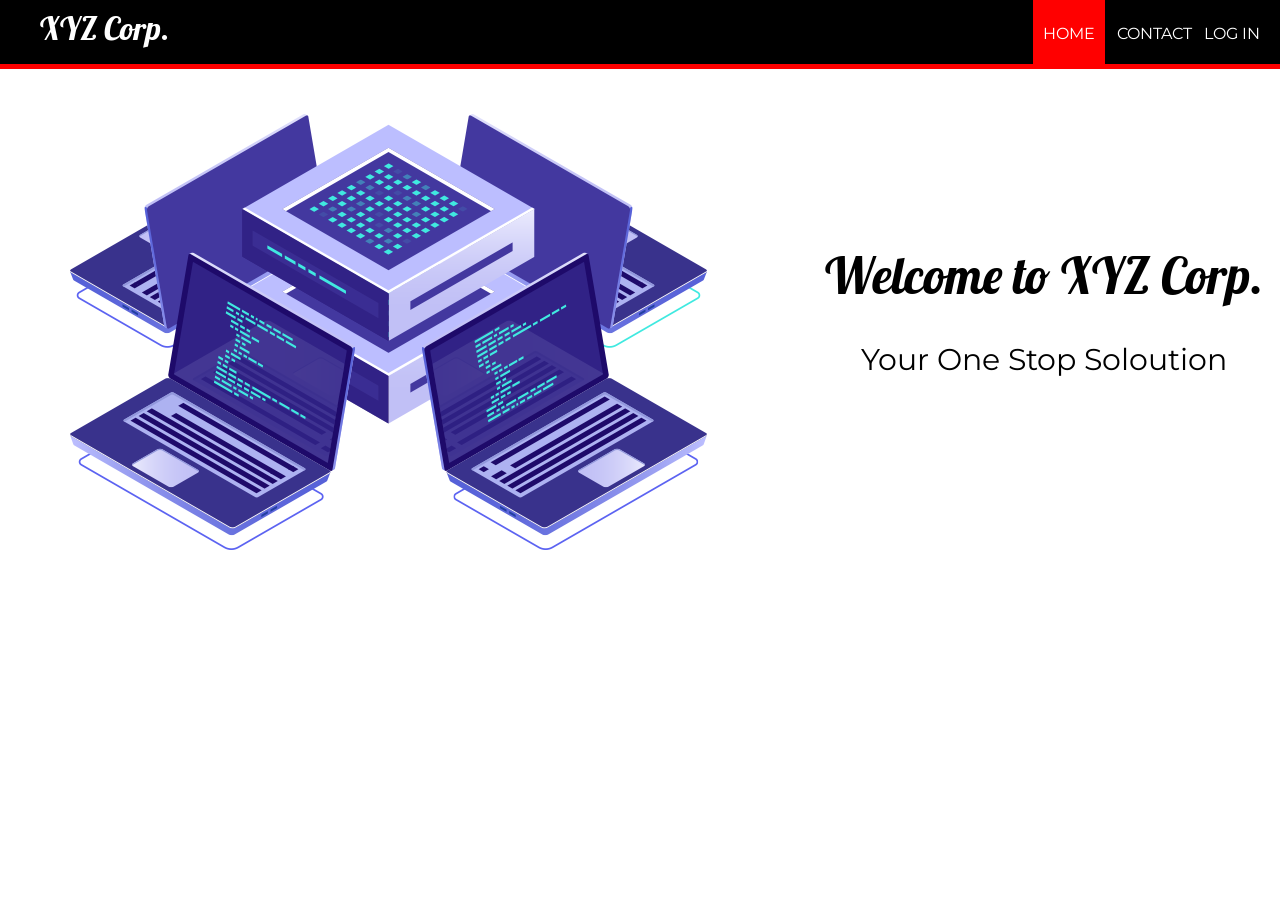
<file: index.html>
<!DOCTYPE html>

<html>
<head>
	<title>XYZ Corporation</title>
	<link href="https://fonts.googleapis.com/css?family=Lobster|Montserrat" rel="stylesheet">
	<link rel="stylesheet" type="text/css" href="styleindex.css">
</head>
<body>
	<header>
		<nav>
			<h1>XYZ Corp.</h1>
			<ul id="navli">
				<li><a class="homered" href="index.html">HOME</a></li>
				<li><a class="homeblack" href="contact.html">CONTACT</a></li>
				<li><a class="homeblack" href="elogin.html">LOG IN</a></li>
			</ul>
		</nav>
	</header>
	
	<div class="divider"></div>
	<div id="divimg">
		
	</div>

	
	<img src="hero-banner.png" style="float: left; margin-right: 100px; margin-top: 35px; margin-left: 70px">
	

	<div style="margin-top: 175px">
		
		<h1 style="font-family: 'Lobster', cursive; font-weight: 200; font-size: 50px; margin-top: 100px; text-align: center;">Welcome to XYZ Corp.</h1>
		<p style="font-family: 'Montserrat', sans-serif; font-size: 30px ; text-align: center;">Your One Stop Soloution</p>
	</div>
		

	
</body>
</html>
</file>
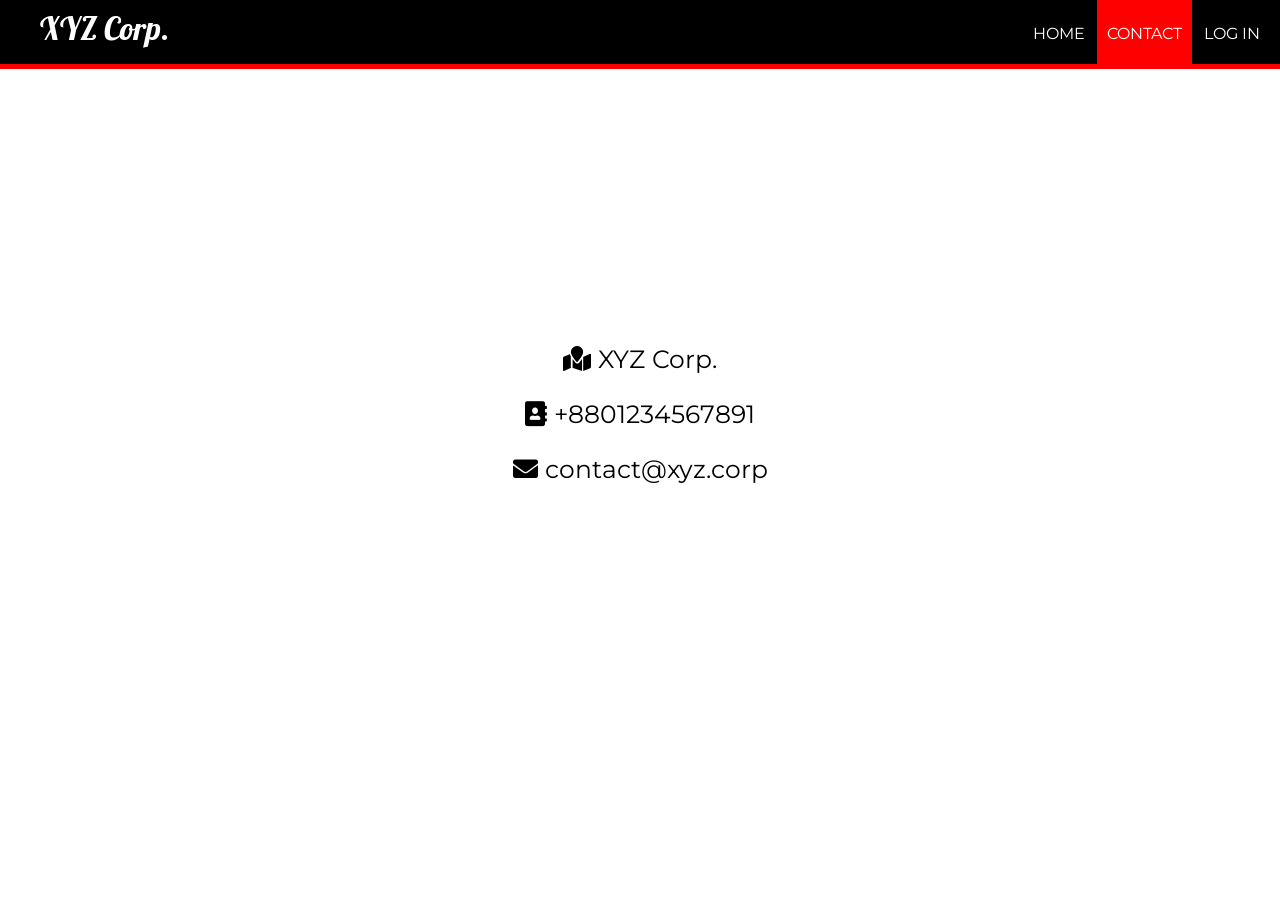
<file: contact.html>
<!DOCTYPE html>
<html>
<head>
	<title>Contact | XYZ Corporation</title>
	<link rel="stylesheet" type="text/css" href="style.css">
	<link rel="stylesheet" href="https://use.fontawesome.com/releases/v5.8.1/css/all.css" integrity="sha384-50oBUHEmvpQ+1lW4y57PTFmhCaXp0ML5d60M1M7uH2+nqUivzIebhndOJK28anvf" crossorigin="anonymous">
	<link href="https://fonts.googleapis.com/css?family=Lobster|Montserrat" rel="stylesheet"
</head>
<body>
	<header>
		<nav>
			<h1>XYZ Corp.</h1>
			<ul id="navli">
				<li><a class="homeblack" href="index.html">HOME</a></li>
				<li><a class="homered" href="contact.html">CONTACT</a></li>
				<li><a class="homeblack" href="elogin.html">LOG IN</a></li>
			</ul>
		</nav>
	</header>
	<div class="divider"></div>


<div class="mapouter"><div class="gmap_canvas"><iframe width="1080" height="250" id="gmap_canvas" src="https://maps.google.com/maps?q=23.793630%2C%2090.406998&t=&z=17&ie=UTF8&iwloc=&output=embed" frameborder="0" scrolling="no" marginheight="0" marginwidth="0"></iframe>Google Maps Generator by <a href="https://www.embedgooglemap.net">embedgooglemap.net</a></div><style>.mapouter{position:relative;text-align:right;height:250px;width:2080px;}.gmap_canvas {overflow:hidden;background:none!important;height:250px;width:1080px;}</style></div>



    	<p style="font-family: Montserrat; text-align: center; font-size: 25px"><i class="fas fa-map-marked"></i> XYZ Corp.</p>
    	<p style="font-family: Montserrat; text-align: center; font-size: 25px"><i class="fas fa-address-book"></i> +8801234567891</p>
    	<p style="font-family: Montserrat; text-align: center; font-size: 25px"><i class="fas fa-envelope"></i> contact@xyz.corp</p>
    	
    	
    	
    	

 





	






</body>
</html>
</file>
<file: styleindex.css>
@import url('https://fonts.googleapis.com/css?family=Lobster');
@import url('https://fonts.googleapis.com/css?family=Montserrat:400,700');

body{
	margin: 0px;
}

header{
	background: black;
	color: white;
	padding: 8px 20px 6px 40px;
	height: 50px;
}

header h1{
	display: inline;
	font-family: 'Lobster', cursive;
	font-weight: 400;
	font-size: 32px;
	float: left;
	margin-top: 0px;
	margin-right: 10px;
}

nav ul {
	display: inline;
	padding: 0px;
	float: right;
}

nav ul li{
	display: inline-block;
	list-style-type: none;
	color: white;
	float: left;
	margin-left: 12px;
	

}

nav ul li a{
	color: white;
	text-decoration: none;	
}


nav ul ul{
	display: none;
	position: absolute;
}

#navli ul li ul:hovar{
	visibility: visible;
	display: block;
}





#navli{
	font-family: 'Montserrat', sans-serif;
}

.homered{
	background-color: red;
	padding: 30px 10px 22px 10px;
}

.divider{
	background-color: red;
	height: 5px;
}

.homeblack:hover{
	background-color: blue;
	padding: 30px 10px 21px 10px;

}

#divimg{
	
	background-repeat: no-repeat;
	background-size: cover;
	background-image: : url('../images/back.jpg');
	padding: 0px;
	margin: 10px;
	height: 100%;
	width: 100%;
}


#registration{
	padding: 2px 2px 2px 2px;
	text-align: center;
	background-color: #F0FFFF;
	height: 100%;
	width: auto;
	background-position: center;
}

#textField{
	width: 350px;
	height: 50px;
	padding: 5px;
	border-radius: 5px;
	font-family: 'Montserrat', sans-serif;
}


#gender{
	font-family: 'Montserrat', sans-serif;
}

#sub{
	width: 350px;
	height: 50px;
	padding: 5px;
	border-radius: 5px;
	outline: 0px;
	background-color: #0c6996;
}

.table-emp{
	padding: 5px;
	height: auto;
	width: 100%;
	font-family: 'Montserrat', sans-serif;
	text-align: center;
	background-color: #4CAF50;
}

.table-emp tr th {
  background-color: #4CAF50;
  color: white;
}



.simple-form1{
	margin-left: 10px; 
	padding: 2px 2px 2px 2px;
	text-align: center;
	background-color: #F0FFFF;
	height: auto;
	width: auto;
	background-position: center;
	
}



.leavetable{
	width: 100%;
	height: auto;
}

#textField{
	width: 350px;
	height: 50px;
	padding: 5px;
	border-radius: 5px;
	font-family: 'Montserrat', sans-serif;
}



.info{
	margin-left: 10px;
	padding: 100px;
}



.h2{
	font-family: 'Montserrat', sans-serif;
}
</file>
<file: style.css>
@import url('https://fonts.googleapis.com/css?family=Lobster');
@import url('https://fonts.googleapis.com/css?family=Montserrat:400,700');

body{
	margin: 0px;
}

header{
	background: black;
	color: white;
	padding: 8px 20px 6px 40px;
	height: 50px;
}

header h1{
	display: inline;
	font-family: 'Lobster', cursive;
	font-weight: 400;
	font-size: 32px;
	float: left;
	margin-top: 0px;
	margin-right: 10px;
}

nav ul {
	display: inline;
	padding: 0px;
	float: right;
}

nav ul li{
	display: inline-block;
	list-style-type: none;
	color: white;
	float: left;
	margin-left: 12px;
	

}

nav ul li a{
	color: white;
	text-decoration: none;	
}


nav ul ul{
	display: none;
	position: absolute;
}

#navli ul li ul:hovar{
	visibility: visible;
	display: block;
}





#navli{
	font-family: 'Montserrat', sans-serif;
}

.homered{
	background-color: red;
	padding: 30px 10px 22px 10px;
}

.divider{
	background-color: red;
	height: 5px;
}

.homeblack:hover{
	background-color: blue;
	padding: 30px 10px 21px 10px;

}

#divimg{
	
	background-repeat: no-repeat;
	background-size: cover;
	background-image: url('../images/back.jpg');
	padding: 0px;
	margin: 10px;
	height: 100%;
	width: 100%;
}



#registration{
	padding: 2px 2px 2px 2px;
	text-align: center;
	background-color: #F0FFFF;
	height: 100%;
	width: auto;
	background-position: center;
}

#textField{
	width: 350px;
	height: 50px;
	padding: 5px;
	border-radius: 5px;
	font-family: 'Montserrat', sans-serif;
}


#gender{
	font-family: 'Montserrat', sans-serif;
}

#sub{
	width: 350px;
	height: 50px;
	padding: 5px;
	border-radius: 5px;
	outline: 0px;
	background-color: #0c6996;
}

.table-emp{
	padding: 5px;
	height: auto;
	width: 100%;
	font-family: 'Montserrat', sans-serif;
	text-align: center;
	background-color: #4CAF50;
}

.table-emp tr th {
  background-color: #4CAF50;
  color: white;
}



.simple-form1{
	margin-left: 10px; 
	padding: 2px 2px 2px 2px;
	text-align: center;
	background-color: #F0FFFF;
	height: auto;
	width: auto;
	background-position: center;
	
}



.leavetable{
	width: 100%;
	height: auto;
}

#textField{
	width: 350px;
	height: 50px;
	padding: 5px;
	border-radius: 5px;
	font-family: 'Montserrat', sans-serif;
}



.info{
	margin-left: 10px;
	padding: 100px;
}



.h2{
	font-family: 'Montserrat', sans-serif;
}

img {
  border-radius: 50%;
}
</file>
